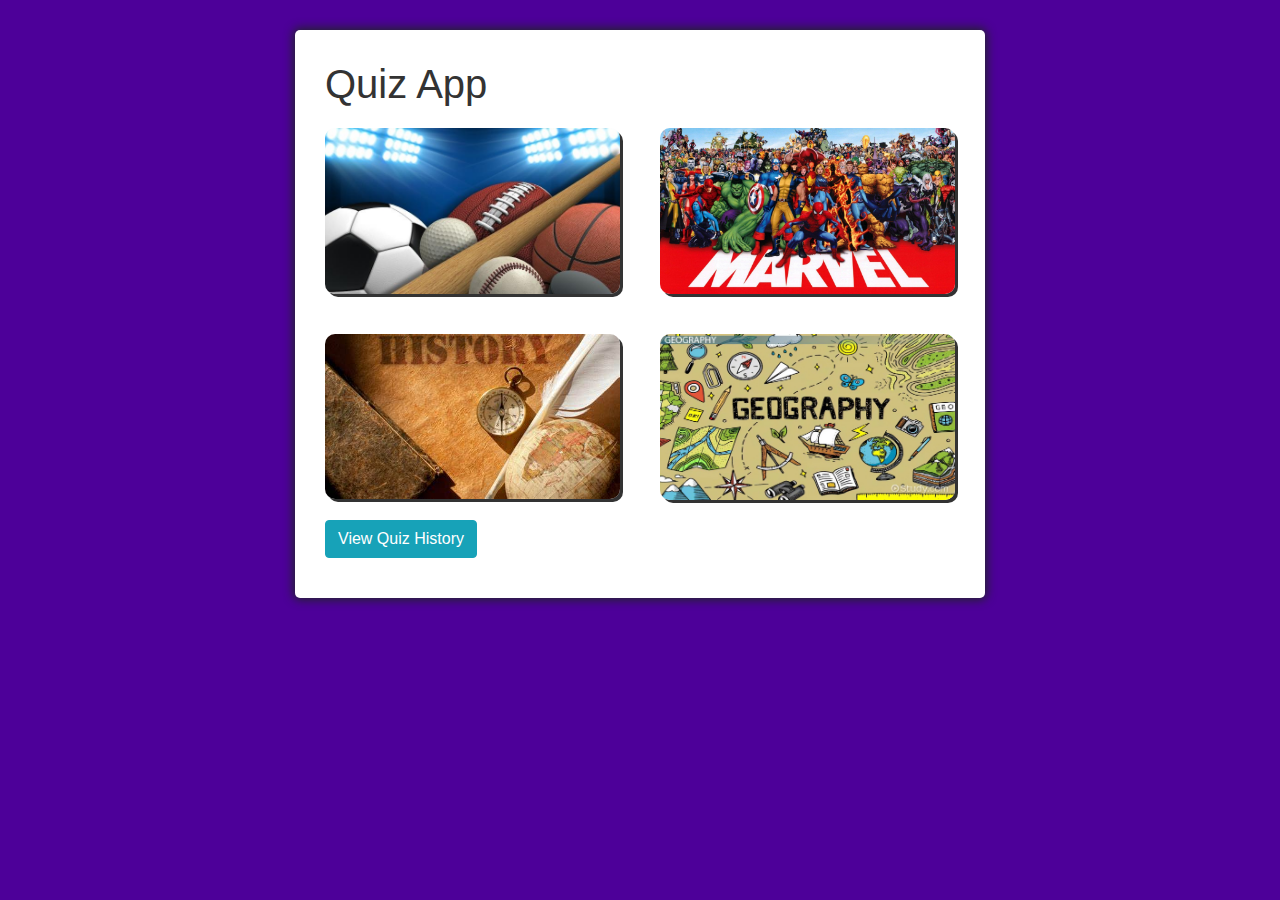
<file: index.html>
<!DOCTYPE html>
<html lang="en">
  <head>
    <meta charset="UTF-8" />
    <meta name="viewport" content="width=device-width, initial-scale=1.0" />
    <title>Quiz App</title>
    <link
      href="https://stackpath.bootstrapcdn.com/bootstrap/4.3.1/css/bootstrap.min.css"
      rel="stylesheet"
    />
    <link rel="stylesheet" href="css/index.css" />
  </head>
  <body>
    <div class="container">
      <h1>Quiz App</h1>
      <div class="quiz-selection">
        <!-- Sports Quiz -->
        <div class="quiz-card">
          <img src="img/Sports/index.jpg" class="card-img-top" alt="Sports Quiz" />
          <div class="card-body">
            <p>Sports Quiz: Test your sports knowledge</p>
            <a href="quiz.html?quiz=Sports" class="btn btn-light">Start Quiz</a>
          </div>
        </div>
        <!-- Marvel Quiz -->
        <div class="quiz-card">
          <img src="img/Marvel/index.jpg" class="card-img-top" alt="Marvel Quiz" />
          <div class="card-body">
            <p>Marvel Quiz: Are you a Marvel expert?</p>
            <a href="quiz.html?quiz=Marvel" class="btn btn-light">Start Quiz</a>
          </div>
        </div>
        <!-- History Quiz -->
        <div class="quiz-card">
          <img src="img/History/index.jpg" class="card-img-top" alt="History Quiz" />
          <div class="card-body">
            <p>History Quiz: History challenges await</p>
            <a href="quiz.html?quiz=History" class="btn btn-light">Start Quiz</a>
          </div>
        </div>
        <!-- Geography Quiz -->
        <div class="quiz-card">
          <img src="img/Geography/index.jpg" class="card-img-top" alt="Geography Quiz" />
          <div class="card-body">
            <p>Geography Quiz: Dive into the world of geography</p>
            <a href="quiz.html?quiz=Geography" class="btn btn-light">Start Quiz</a>
          </div>
        </div>
      </div>

      <a href="history.html" class="btn btn-info">View Quiz History</a>
    </div>
  </body>
</html>
</file>
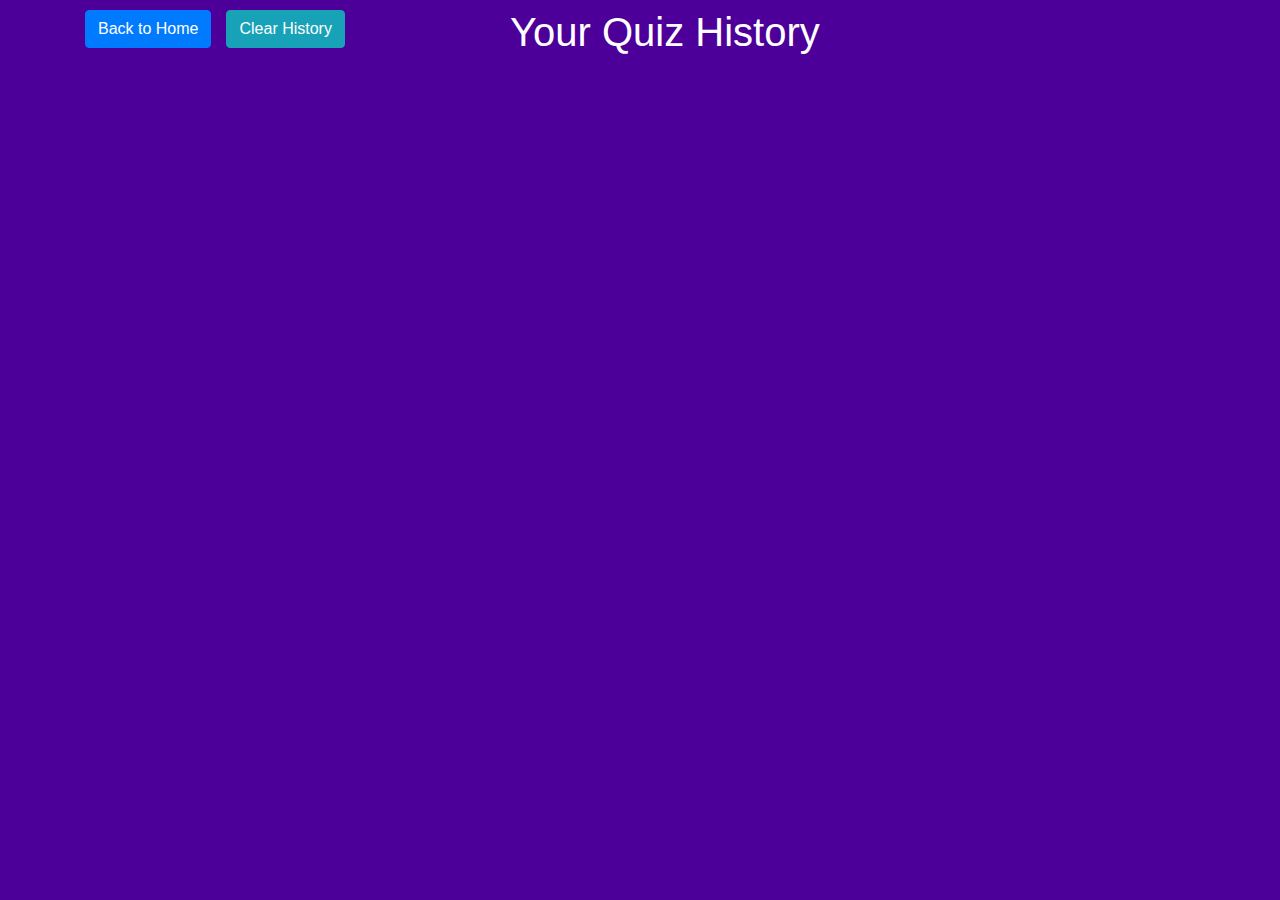
<file: history.html>
<!DOCTYPE html>
<html lang="en">
  <head>
    <meta charset="UTF-8" />
    <meta name="viewport" content="width=device-width, initial-scale=1.0" />
    <title>Quiz History</title>
    <link
      href="https://stackpath.bootstrapcdn.com/bootstrap/4.3.1/css/bootstrap.min.css"
      rel="stylesheet"
    />
    <link rel="stylesheet" href="css/history.css" />
  </head>
  <body>
    <div class="container">
      <div class="row align-items-center justify-content-between">
        <div class="col-auto">
          <a href="index.html" class="btn btn-primary mb-3">Back to Home</a>
        </div>
        <div>
          <button class="btn btn-info mb-3" id="clearHistory">Clear History</button>
        </div>
        <div class="col d-flex justify-content-center">
          <h1 class="mb-0">Your Quiz History</h1>
        </div>
        <div class="col-auto"><!-- Placeholder to balance the grid --></div>
      </div>
      <div class="history-container" id="historyContainer">
        <!-- Results will be injected here -->
      </div>
    </div>

    <script src="scripts/history.js"></script>
  </body>
</html>
</file>
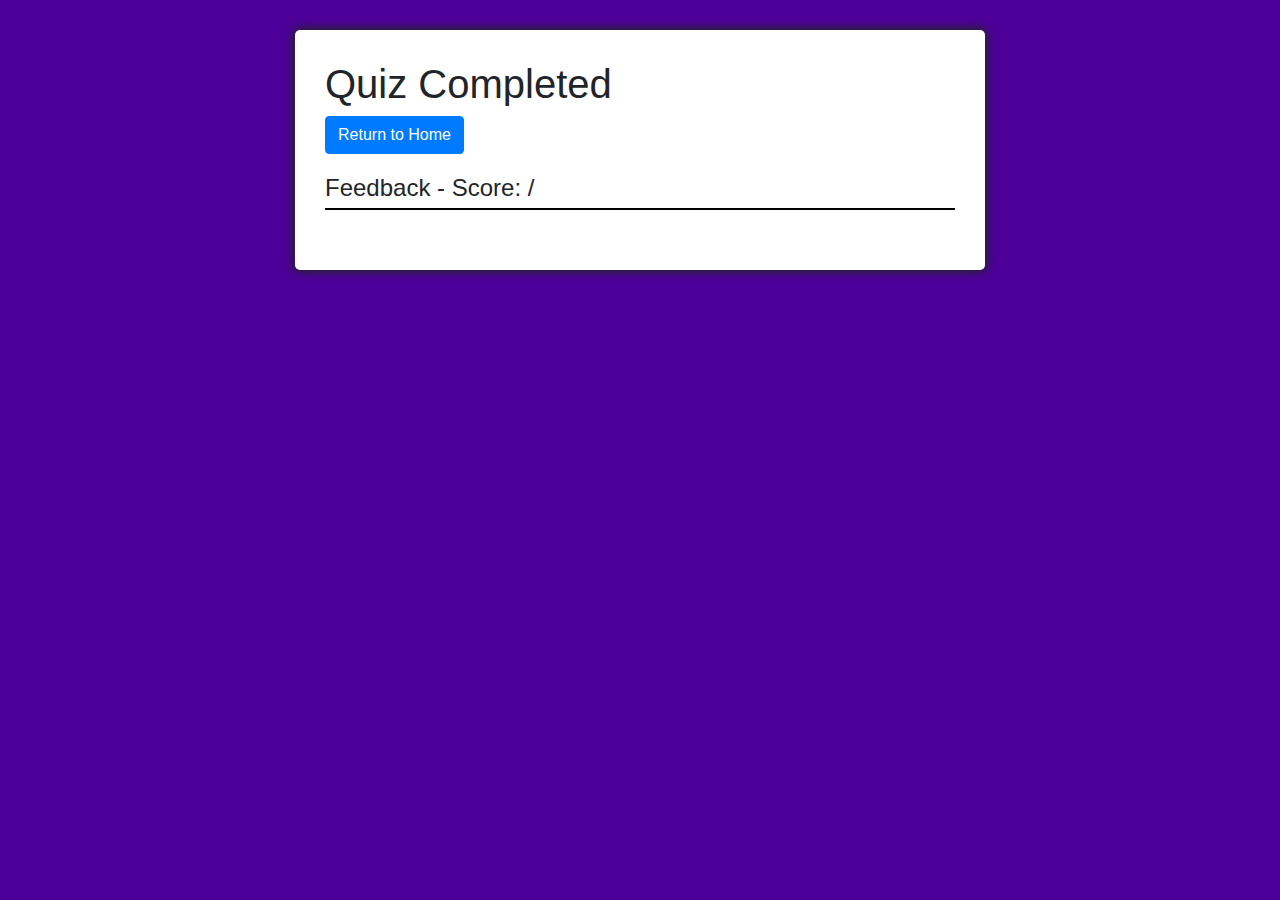
<file: quiz-complete.html>
<!DOCTYPE html>
<html lang="en">
  <head>
    <meta charset="UTF-8" />
    <meta name="viewport" content="width=device-width, initial-scale=1.0" />
    <title>Quiz Completed</title>
    <link
      href="https://stackpath.bootstrapcdn.com/bootstrap/4.3.1/css/bootstrap.min.css"
      rel="stylesheet"
    />
    <link rel="stylesheet" href="css/quiz-complete.css" />
  </head>
  <body>
    <div class="container">
      <h1>Quiz Completed</h1>
      <a href="index.html" class="btn btn-primary">Return to Home</a>
      <div class="result">
        <div id="feedbackSection" style="display: none">
          <h2 id="scoreParagraph">
            Feedback - Score: <span id="score">0</span>/<span id="total">0</span>
          </h2>
          <ul id="feedbackList"></ul>
        </div>
      </div>
    </div>

    <script src="scripts/quiz-complete.js"></script>
  </body>
</html>
</file>
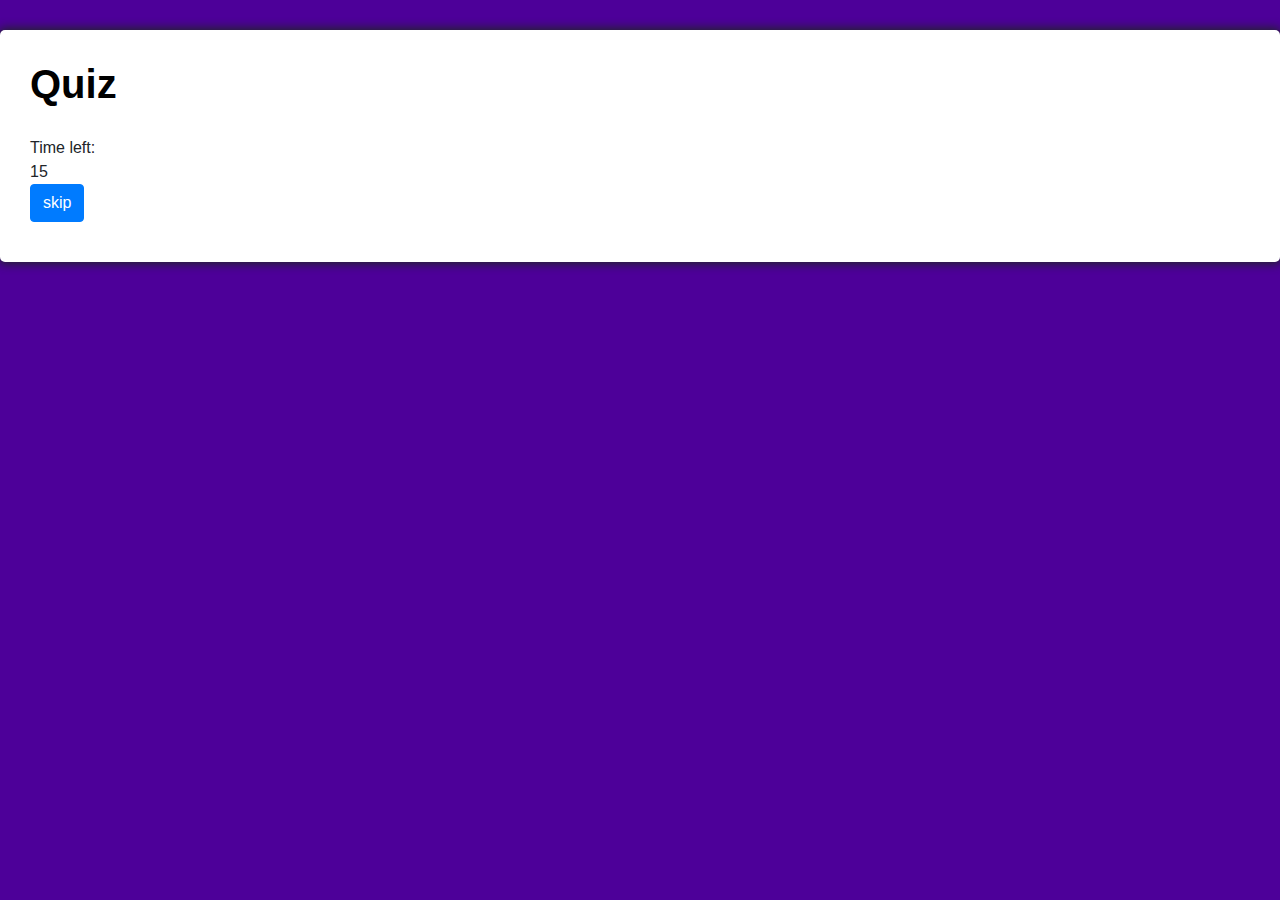
<file: quiz.html>
<!DOCTYPE html>
<html lang="en">
  <head>
    <meta charset="UTF-8" />
    <meta name="viewport" content="width=device-width, initial-scale=1.0" />
    <title>Quiz</title>
    <link
      href="https://stackpath.bootstrapcdn.com/bootstrap/4.3.1/css/bootstrap.min.css"
      rel="stylesheet"
    />
    <link rel="stylesheet" href="css/quiz.css" />
  </head>
  <body>
    <div class="container">
      <h1 id="quizTitle">Quiz</h1>
      <div class="quizContainer">
        <div id="imageContainer"></div>
        <div class="questionContainer">

          <div class="question" id="questionText"></div>
        </div>
        <div class="timer">
          <div class="timeText">Time left: </div>
          <div class="timeSeconds">15</div>
          </div>
        </div>

        <div class="optionsContainer">
          <div id="options" class="options">
          </div>
          
        </div>
        <button id="skipButton" class="btn btn-primary">skip</button>
        <button id="nextButton" class="btn btn-primary">Next</button>
      </div>
    </div>

    <script src="scripts/quiz.js"></script>
  </body>
</html>
</file>
<file: css/index.css>
/*Styling for the header h1*/
h1 {
    color: #333;
}

/*Styling the container that holds the quizzes*/
.container {
    width: 100%;
    max-width: 690px;
    background-color: white;
    border-radius: 5px;
    padding: 30px;
    padding-bottom: 40px;
    box-shadow: 0 0 10px 2px;
    margin: 30px auto 0;
}

body {
    background-color: hsl(270, 100%, 30%);
}

/*Styling applied to each quis*/
.quiz-selection {
    margin-top: 20px;
    display: grid;
    grid-template-columns: repeat(auto-fill, minmax(200px, 1fr)); /*create the 2 columns of quizzes*/
    gap: 40px; /*spacing in between each quiz*/
}

/*styling for each quiz card*/
.quiz-card {
    position: relative;
    width: 100%;
    cursor: pointer;
}

.quiz-card .card-img-top {
    width: 100%;
    height: auto;
    box-shadow: 3px 3px #333;
    border-color: red;
    border-radius: 10px;
}

.quiz-card .card-body {
    position: absolute;
    top: 0;
    left: 0;
    right: 0;
    bottom: 0;
    display: flex;
    align-items: center;
    justify-content: center;
    background-color: rgba(0, 0, 0, 0.7);
    border-radius: 10px;
    color: white;
    opacity: 0;
    transition: opacity 0.5s ease;
    text-align: center;
}

/*hover effect on each card*/
.quiz-card:hover .card-body {
    opacity: 1;
    border-radius: 10px;
}

/*stying for the view quiz history button*/
.btn-info {
    margin-top: 20px;
}
</file>
<file: css/history.css>
body{
    background-color: hsl(270, 100%, 30%);
}

/*changing the color of the title spacing it to the middle*/
h1{
    color: #fff;
    margin-left: 150px;
    margin-right: auto;
}

.btn{
    margin-top: 10px;
    /*Adding space above the button*/
}

.history-container {
    margin-top: 20px;
}

.card+.card {
    margin-top: 20px;
    /* Adds spacing between cards */
}

.correct-answer {
    background-color: #d4edda;
    /* Light green background */
    border-color: #c3e6cb;
    /* Green border */
}

.incorrect-answer {
    background-color: #f8d7da;
    /* Light red background */
    border-color: #f5c6cb;
    /* Red border */
}

.list-group-item {
    position: relative;
    /* Ensure proper stacking of list group items */
}

.align-items-start {
    align-items: flex-start !important;
}
</file>
<file: css/quiz-complete.css>
body {
  background-color: hsl(270, 100%, 30%);
}

h2{
  margin-top: 20px;
  margin-bottom: 20px;
  text-decoration: none;
  border-bottom: 2px solid black;
  padding-bottom: 5px;

}

#reviewButton{
  margin-right: 5px;
}
.result {
  margin-top: 20px;
}

.container {
  width: 100%;
  max-width: 690px;
  background-color: white;
  border-radius: 5px;
  padding: 30px;
  padding-bottom: 40px;
  box-shadow: 0 0 10px 2px;
  margin: 30px auto 0;
}

#scoreParagraph {
  font-size: 24px;
}

#header {
  grid-column-start: auto;
}

.question-info {
  border: 2px solid #070000;
  background-color: lightgray;
  border-radius: 5px;
  justify-content: center;
  padding: 10px;
  margin-bottom: 20px;
  width: 90%;
}

.question-info p {
  margin: 0;
}

.question-info p:nth-child(2),
.question-info p:nth-child(3) {
  margin-top: 5px;
}

.question-info p:first-child {
  font-weight: bold;
}

.question-info p:nth-child(2),
.question-info p:nth-child(3) {
  margin-left: 20px;
}
</file>
<file: css/quiz.css>
body {
  background-color: hsl(270, 100%, 30%);
}

.optionsContainer {
  display: flex;
  flex-direction: row;
  flex-wrap: wrap;
  justify-content: center;
}

.options {
  display: flex;
  flex-wrap: wrap;
  justify-content: center;
  align-items: center;
}

.question {
  display: flex;
  flex-direction: row;
  justify-content: center;
  align-items: flex-start;
  align-content: flex-start;
  margin-top: 20px;
  font-size: 32px;
  color: #000000;
}

.container {
  width: 100%;
  max-width: 1500px;
  background-color: white;
  border-radius: 5px;
  padding: 30px;
  padding-bottom: 40px;
  box-shadow: 0 0 10px 2px;
  margin: 30px auto 0;
}

.quiz-button {
  padding: 3rem 10rem;
  font-size: 1.5rem;
  width: 500px;
  height: 200px;
}

#quizTitle {
  font-family: "Poppins", sans-serif;
  font-weight: 700;
  color: #000000;
}

#imageContainer {
  display: flex;
  justify-content: center;
}

#imageContainer img {
  height: auto;
  width: 350px;
}

#skipButton{
  display: block;
}

#nextButton{
  display: none;
}
</file>
